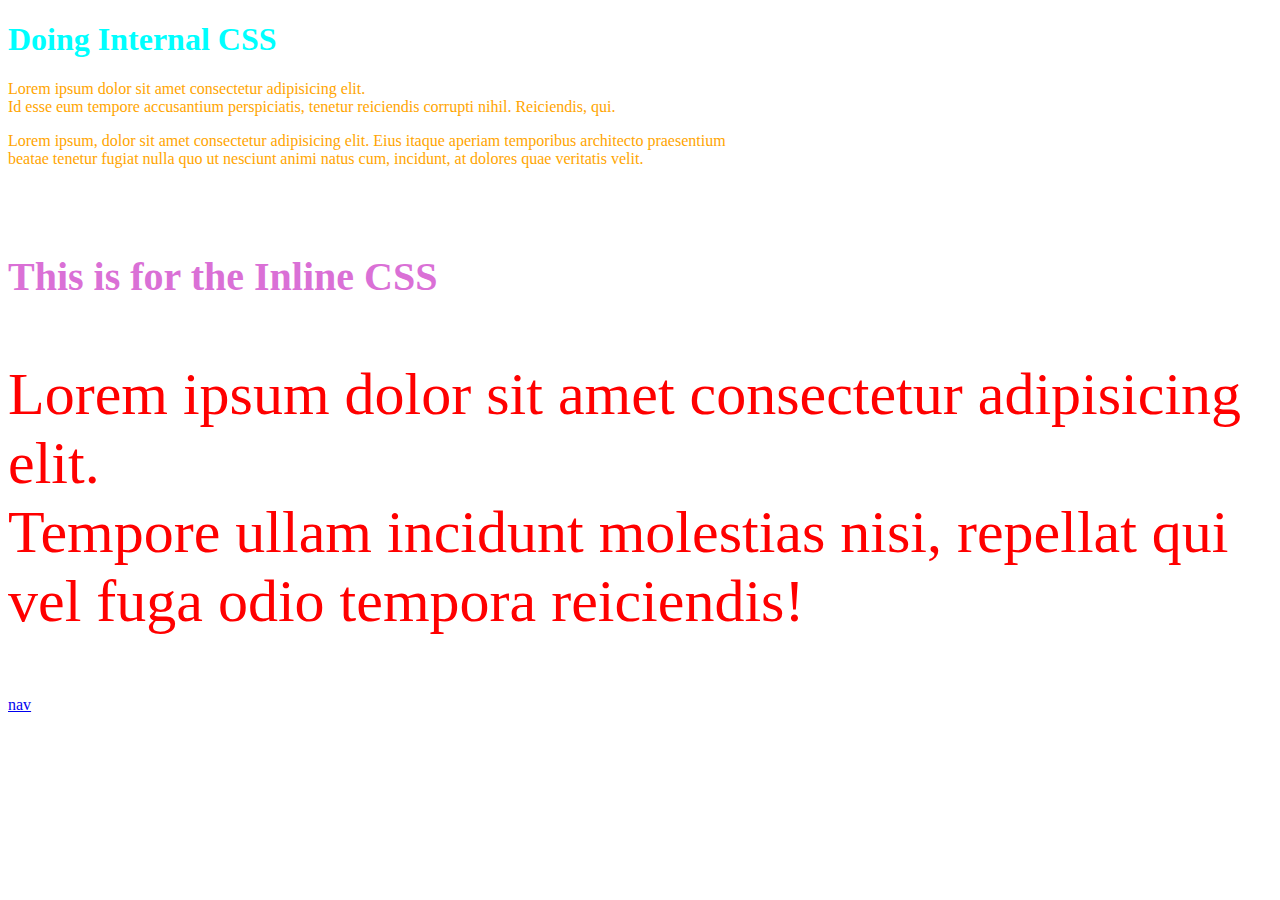
<file: index.html>
<!DOCTYPE html>
<html lang="en">
<head>
    <meta charset="UTF-8">
    <meta name="viewport" content="width=device-width, initial-scale=1.0">
    <!--<link rel="stylesheet" href="./style.css"> -->
    <title>Document</title>
    <style>
        h1{
            color: aqua;
        }
        p{
            color: orange;
        }
    </style>
</head>
<body>
    <h1>Doing Internal CSS</h1>
    <p>Lorem ipsum dolor sit amet consectetur adipisicing elit.
        <br>
        Id esse eum tempore accusantium perspiciatis, tenetur reiciendis corrupti nihil. Reiciendis, qui.</p>
        <p>Lorem ipsum, dolor sit amet consectetur adipisicing elit. Eius itaque aperiam temporibus architecto praesentium <br> beatae tenetur fugiat nulla quo ut nesciunt animi natus cum, incidunt, at dolores quae veritatis velit.</p>
        
        <br>
        <br>

        <h2 style="color: orchid; font-size: 40px;">This is for the Inline CSS</h2>

        <p style="color: red; font-size: 60px;">Lorem ipsum dolor sit amet consectetur adipisicing elit. <br> Tempore ullam incidunt molestias nisi, repellat qui vel fuga odio tempora reiciendis!</p>
        
        <a href="./nav.html">nav</a>

</body>
</html>
</file>
<file: style.css>
body{
    background-image: url(./images/index.png);

    
    background-repeat: no-repeat;
    background-size:cover;
    background-position-x: center;
    /*background-color: rgb(219, 204, 121);
    color: red;*/
}
</file>
